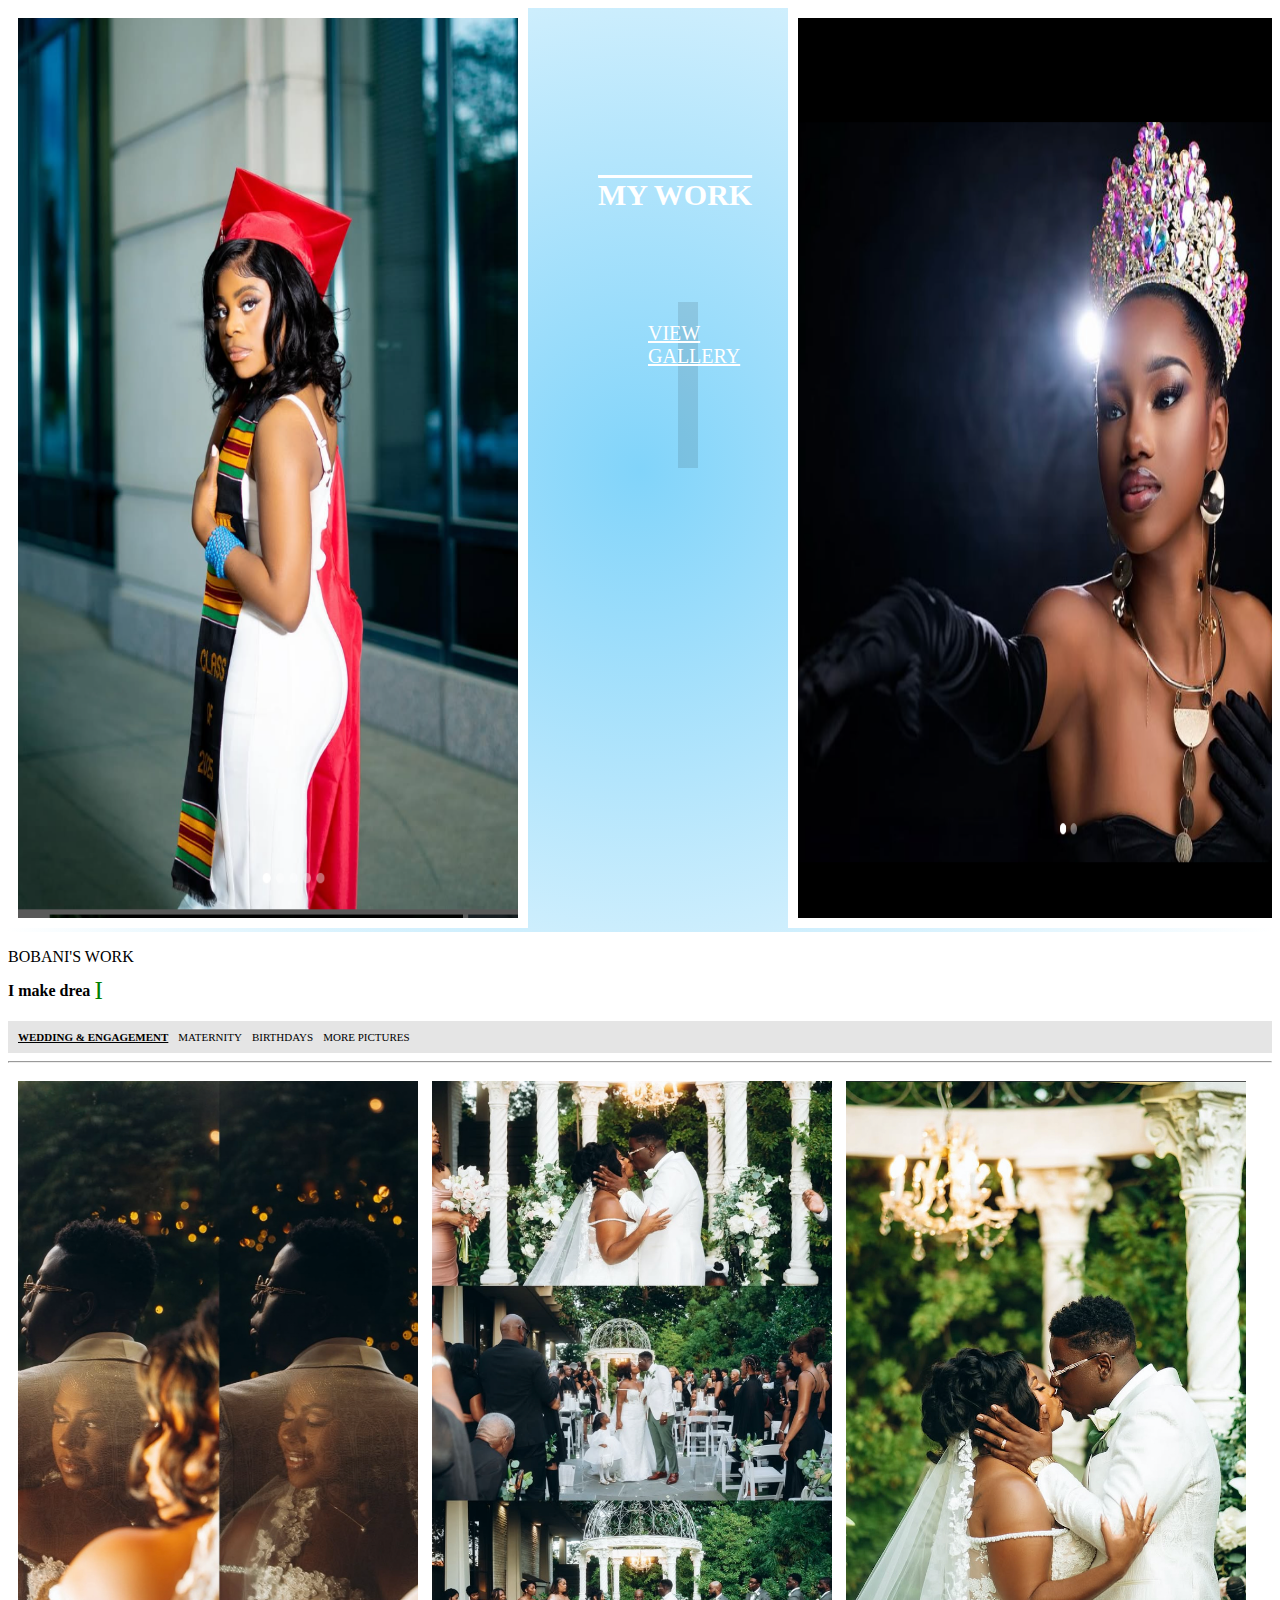
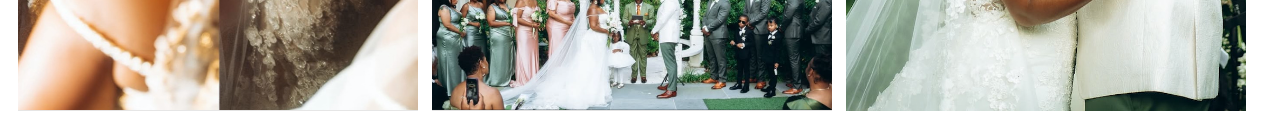
<file: myWork_screen/work.html>
<!DOCTYPE html>
<html lang="en">

    <head>
        <meta charset="utf-8"/>
        <meta name="viewport" content="width=device-width , initial-scale=1.0"/>
        <meta name="description" content=""Professional photography portfolio by Luck Bobani. Explore stunning visuals , portraits , events , and more./>
        <title>Professional Photographer in Indianapolis</title>

        <link rel="stylesheet" href="work.css"/>
        <link rel="stylesheet" href="https://fonts.googleapis.com/css?family=Anton%7C Baskerville%7CRaleway&display=swap 
"/>
        <link rel="stylesheet" href=" https://use.fontawesome.com/releases/v5.8.2/css/all.css  
"/>
<link href="https://fonts.googleapis.com/css2?family=Sacramento&display=swap" rel="stylesheet">

    </head>
<body>

<!--FIRST PART-->
    <section class="big-pic">

<div class="hrr"></div>


        <div class="bigFirst">
        <img src="../more_images/more15.png" id="big_image">
</div>
        <div class="fonts">
        <h6>
            <span style="font-size:50px; color:brown">B</span><span>O</span><span>B</span><span>A</span><span>N</span><span>I</span>
            <span>'S</span>
            <span style="font-size:50px; color:blue">W</span><span>O</span><span>R</span><span>K</span>
        </h6>
        <h1>MY WORK</h1>
    <nav>
        <a href="#myWork-bottom" class="scrollBtn">VIEW GALLERY</a>
    </nav>
    </div>


<div class="bigThird">
    <img src="../more_images/more9.png" id="big_image2">
</div>
    </section>
    

<!--BOTTOM PART-->
    <section id="myWork-bottom">
        <header>
      <div class="text">
        <p>BOBANI'S WORK</p>
<h3 id="typing"><span id="text"></span><span class="cursor">I</span></h3>

      </div>
</header>

<nav>
  <a href="#wedding_engagement-Pictures" class="nav-link1">WEDDING & ENGAGEMENT</a>
  <a href="#maternity-Pictures" class="nav-link2">MATERNITY</a> 
  <a href="#birthdays-Pictures" class="nav-link3">BIRTHDAYS</a>
  <a href="#more-Pictures" class="nav-link4">MORE PICTURES</a>
</nav>
<hr div="navHr">


<section class="myWork-body">

<section id="wedding_engagement-Pictures">
<img src="../wedding_images/wedding1.png" alt="weddingImage"/>
<img src="../wedding_images/wedding2.png" alt="weddingImage"/>
<img src="../wedding_images/wedding3.png" alt="weddingImage"/>
</section>

<section id="maternity-Pictures">
    <img src="../maternity_images/maternity1.png" alt="maternityImage"/>
    <img src="../maternity_images/maternity2.png" alt="maternityImage"/>
    <img src="../maternity_images/maternity3.png" alt="maternityImage"/>
    <img src="../maternity_images/maternity4.png" alt="maternityImage"/>
    <img src="../maternity_images/maternity5.png" alt="maternityImage"/>
    <img src="../maternity_images/maternity6.png" alt="maternityImage"/>
</section>

<section id="birthdays-Pictures">
    <img src="../birthdays_images/birthday1.png" alt="birthdayImages"/>
    <img src="../birthdays_images/birthday2.png" alt=""/>
    <img src="../birthdays_images/birthday3.png" alt=""/>
    <img src="../birthdays_images/birthday4.png" alt=""/>
    <img src="../birthdays_images/birthday5.png" alt=""/>
    <img src="../birthdays_images/birthday6.png" alt=""/>
    <img src="../birthdays_images/birthday7.png" alt=""/>
    <img src="../birthdays_images/birthday8.png" alt=""/>
    <img src="../birthdays_images/birthday9.png" alt=""/>
    <img src="../birthdays_images/birthday10.png" alt=""/>
    <img src="../birthdays_images/birthday11.png" alt=""/>
    <img src="../birthdays_images/birthday12.png" alt=""/>
    <img src="../birthdays_images/birthday13.png" alt=""/>
    <img src="../birthdays_images/birthday14.png" alt=""/>
    <img src="../birthdays_images/birthday15.png" alt=""/>
    <img src="../birthdays_images/birthday16.png" alt=""/>
    <img src="../birthdays_images/birthdy17.png" alt=""/>
    <img src="../birthdays_images/birthday18.png" alt=""/>
    <img src="../birthdays_images/birthday19.png" alt=""/>
    <img src="../birthdays_images/birthday20.png" alt=""/>
    <img src="../birthdays_images/birthdY21.png" alt=""/>
    <img src="../birthdays_images/birthday22.png" alt=""/>
    <img src="../birthdays_images/bithday23.png" alt=""/>
    <img src="../birthdays_images/birthday24.png" alt=""/>
    <img src="../birthdays_images/birthday25.png" alt=""/>
    <img src="../birthdays_images/birthday26.png" alt=""/>
</section>


<section id="more-Pictures">
    <img src="../more_images/graduation1.png" alt=""/>
    <img src="../more_images/graduation2.png" alt=""/>
    <img src="../more_images/graduation3.png" alt=""/>
    <img src="../more_images/graduation4.png" alt=""/>
    <img src="../more_images/graduation5.png" alt=""/>
    <img src="../more_images/graduation6.png" alt=""/>
    <img src="../more_images/graduation7.png" alt=""/>
    <img src="../more_images/graduation8.png" alt=""/>
    <img src="../more_images/graduation9.png" alt=""/>
    <img src="../more_images/graduation10.png" alt=""/>
    <img src="../more_images/more1.png" alt=""/>
    <img src="../more_images/more2.png" alt=""/>
    <img src="../more_images/more3.png" alt=""/>
    <img src="../more_images/more4.png" alt=""/>
    <img src="../more_images/more5.png" alt=""/>
    <img src="../more_images/more6.png" alt=""/>
    <img src="../more_images/more7.png" alt=""/>
    <img src="../more_images/more8.png" alt=""/>
    <img src="../more_images/more9.png" alt=""/>
    <img src="../more_images/more10.png" alt=""/>
    <img src="../more_images/more11.png" alt=""/>
    <img src="../more_images/more12.png" alt=""/>
    <img src="../more_images/more13.png" alt=""/>
    <img src="../more_images/more14.png" alt=""/>
    <img src="../more_images/more15.png" alt=""/>
    <img src="../more_images/prof.png" alt=""
/>







</section>
    </section>
    <script src="work.js"></script>
</body>
   </html>
</file>
<file: myWork_screen/work.css>
/*MY WORK SCREEN */
html , body{
    overflow-x:hidden; 
    overflow-y:scroll; 
    scroll-behavior: smooth;
}

 .big_image{
background-image:url('../birthdays_images/birthday3.png');
   background-repeat:no-repeat;
   background-position:center;
   width:120vw;
   height:100vh;
   overflow-x:hidden; 
   transition: background-image 1s ease-in-out;

 }

 .fonts{
    margin-top:580px;
    margin-left:60px;
 }

 .big-pic h6{
    font-size:30px;
    font-family:'Anthom',Baskervville;
    margin-left:-25px;
 }

 .big-pic h1{
    position:relative;
    font-size:30px;
    font-weight:900;
    top:-70px;
    left:70px;
    text-decoration:overline; 
    color:white; 
 }

 .big-pic .fonts a{
    position:relative;
    color:white;
    font-size:20px;
    top:-90px;
    left:60px;
    animation:jumps 2s linear infinite;
    transition: all 0.4s ease-in-out; 
 }
 
 @keyframes jumps{
    0%{
        transform:translateY(0);
    }
    50%{
        transform:translateY(20px);
    }

    100%{
        transform:translateY(0);
    }

    
 }

 .big-pic .hrr{
position:absolute;
width:380px;
height:95vh; 
margin-top:10px;
margin-left:20px;
background-color:transparent; 
border:2px solid white;
 }




/*BOTTOM*/ 

#typing{
    font-size:1rem;
    font-weight:bold;
    color:black;
    overflow:hidden;
    width:fit-content; 
    display:flex;
}

.cursor {
  font-weight:normal;
  color: green;
  margin-left: 4px;
  margin-top:-5px;
  font-size:25px;
  animation: blink 1s infinite steps(1), bounce 0.5s infinite alternate;
}

@keyframes blink {
  50% {
    opacity: 0;
  }
}

@keyframes bounce {
  from {
    transform: translateY(0);
  }
  to {
    transform: translateY(-3px);
  }
}

nav{
    display:flex;
    gap:10px;
    font-size:11px;
    background-color:rgb(0,0,0,0.1);
    padding:10px;
    position:sticky;
}

nav a{
    text-decoration:none;
    color:black;
    font-weight:400;
    color:black;
    transition:all 0.3s ease;
    position:sticky;
}

nav a:active{
    color:black;
    font-weight:900;
}

.nav-link1{
text-decoration:underline;
color:black;
font-weight:900;
}

/*WEDDING*/
#wedding_engagement-Pictures img{
    margin-left:10px;
    margin-top:10px;
    width:90vw;
    height:50vh;
}

/* MATERNITY*/
#maternity-Pictures ,#birthdays-Pictures ,#more-Pictures{
    display:none;
    grid-template-columns: 1fr 1fr;
    gap:5px;
}

#maternity-Pictures img , #birthdays-Pictures img ,#more-Pictures img{
    width:100%;
    height:60vh;
    object-fit:cover;
}

#big_image2{
  display:none; 
}

@media (min-width: 1028px){
   .big-pic{
    display:flex;
    gap:20px;
    background-image:none;
    background:radial-gradient(circle , rgb(129, 212, 250) , white)
}

#big_image{
  width:500px;
  height:100vh;
  transition: background-image 1s ease-in-out;
  border:10px solid white;
  margin-right:50px;
}

#big_image2{
  display:block;
   width:500px;
  height:100vh;
transition: background-image 1s ease-in-out;
  border:10px solid white;
  margin-left:50px;
}
.fonts{
  margin-top:200px;
  text-align:left;
  padding:20px;
}

.fonts h6{
  display:none;
}

.fonts h1{
  margin-left:-150px;
}
.scrollBtn{
  text-decoration:underline;
  margin-left:-100px;
  margin-top:100px;
}

/* BOTTOM PART */
#wedding_engagement-Pictures img{
    margin-left:10px;
    margin-top:10px;
    width:400px;
    height:70vh;
    object-fit:cover;
}

/* MATERNITY*/
#maternity-Pictures ,#birthdays-Pictures ,#more-Pictures{
    display:none;
    grid-template-columns: 1fr 1fr;
    gap:10px;
}

#maternity-Pictures img , #birthdays-Pictures img ,#more-Pictures img{
    width:100%;
    height:110vh;
    object-fit:cover;
}
.hrr{
  display:none;
}
}
</file>
